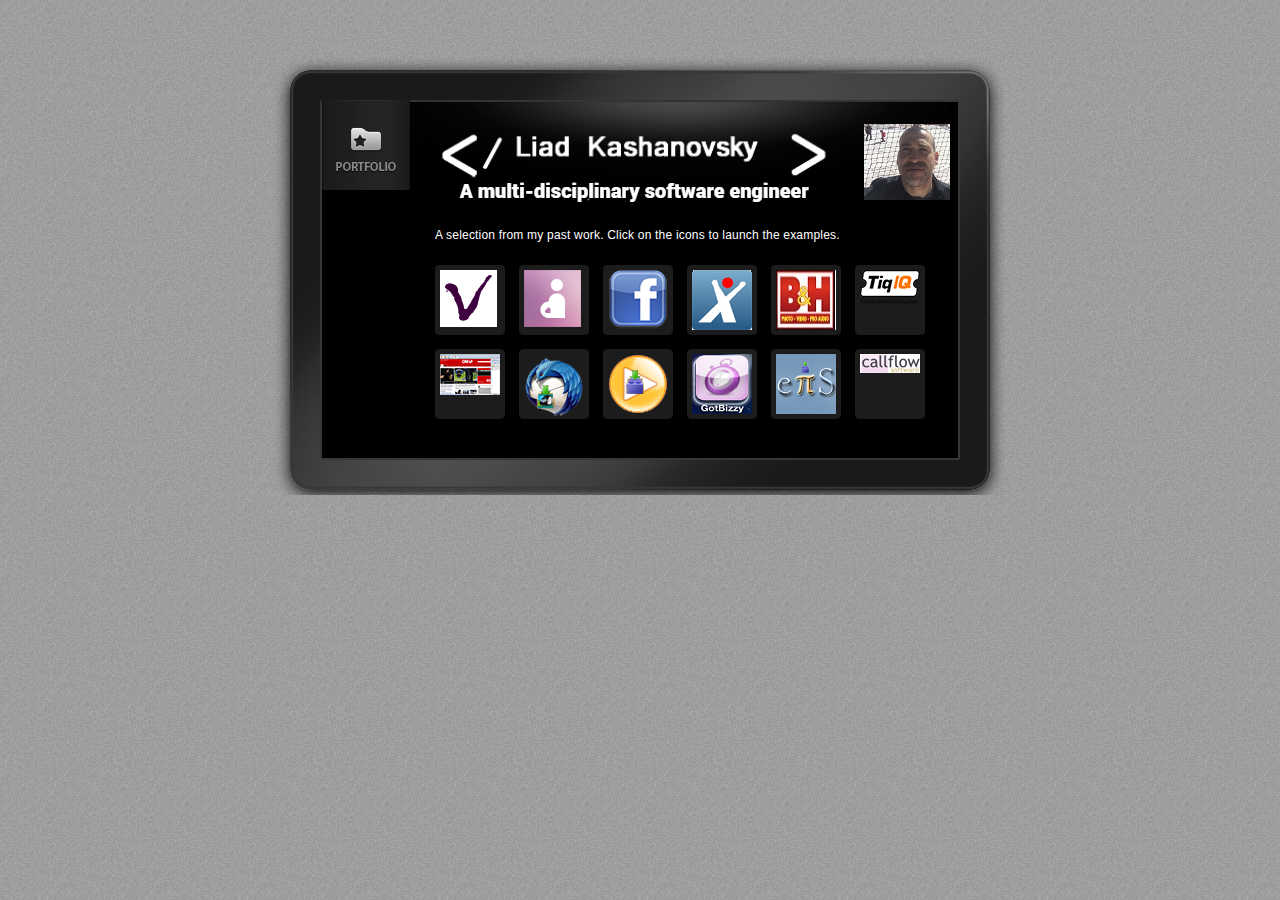
<file: index.html>
<html>
  <head>

    <script>
    window.location.replace("./profile/liad_kashanovsky/public/vCard/index.html") ;
    </script>
  </head>

  <body>
     <div id="divId" style="display:none;"></div>
  </body>
</html>
</file>
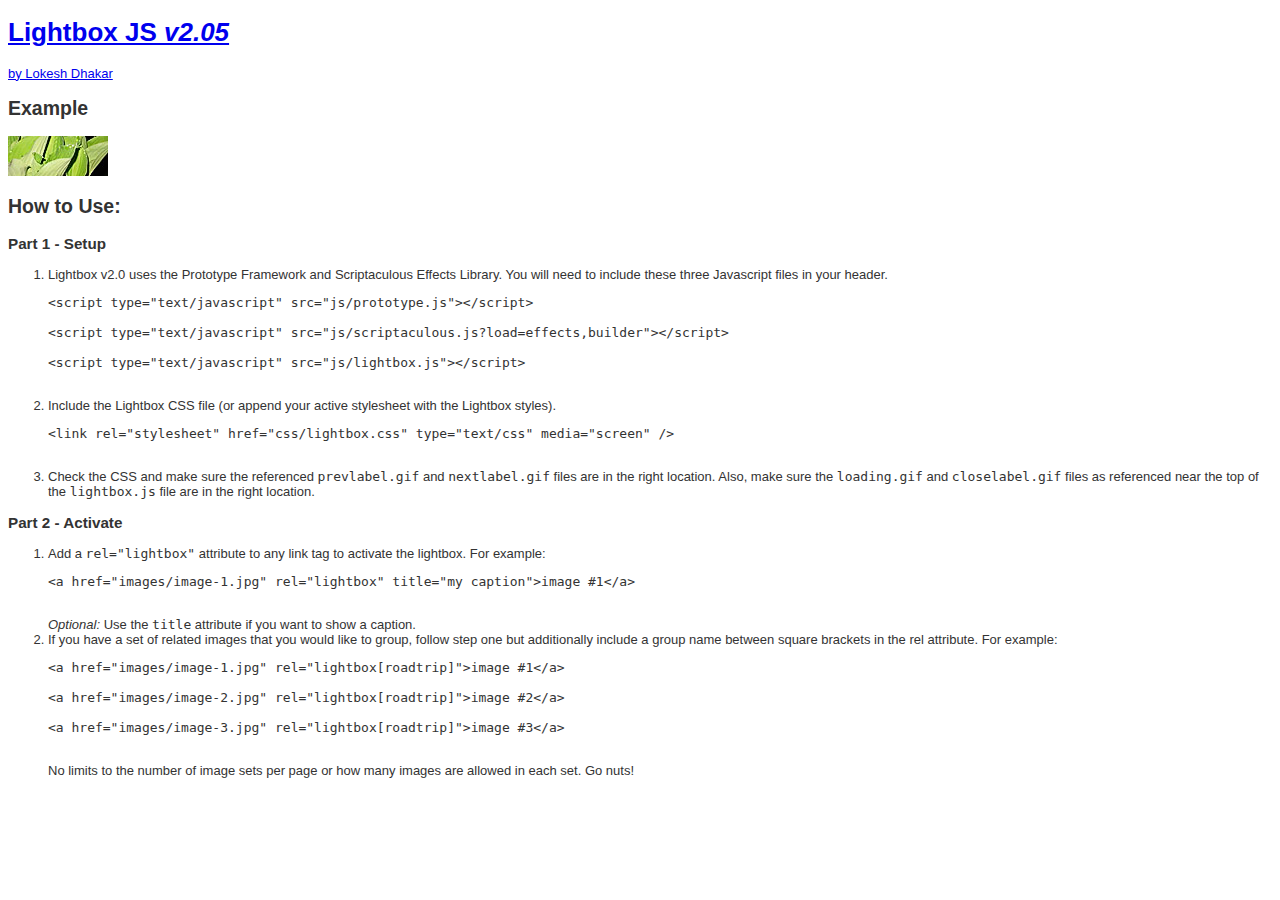
<file: vCard/assets/js/lightbox2.05/index.html>
<!DOCTYPE html PUBLIC "-//W3C//DTD XHTML 1.0 Strict//EN"
        "http://www.w3.org/TR/xhtml1/DTD/xhtml1-strict.dtd">
<html xmlns="http://www.w3.org/1999/xhtml" lang="en">
<head>
	
	<title>Lightbox JS v2.0 | Test Page</title>

	<link rel="stylesheet" href="css/lightbox.css" type="text/css" media="screen" />
	
	<script src="js/prototype.js" type="text/javascript"></script>
	<script src="js/scriptaculous.js?load=effects,builder" type="text/javascript"></script>
	<script src="js/lightbox.js" type="text/javascript"></script>

	<style type="text/css">
		body{ color: #333; font: 13px 'Lucida Grande', Verdana, sans-serif;	}
	</style>

</head>
<body>


<h1><a href="http://www.lokeshdhakar.com/projects/lightbox2/">Lightbox JS <em>v2.05</em></a></h1>
<p><a href="http://www.lokeshdhakar.com">by Lokesh Dhakar</a></p>

<h2>Example</h2>

<a href="images/image-1.jpg" rel="lightbox"><img src="images/thumb-1.jpg" width="100" height="40" alt="" /></a>




<h2>How to Use:</h2>
<h3>Part 1 - Setup</h3>
<ol>
<li>Lightbox v2.0 uses the Prototype Framework and Scriptaculous Effects Library. You will need to include these three Javascript files in your header.
<pre><code>&lt;script type=&quot;text/javascript&quot; src=&quot;js/prototype.js&quot;&gt;&lt;/script&gt;
&lt;script type=&quot;text/javascript&quot; src=&quot;js/scriptaculous.js?load=effects,builder&quot;&gt;&lt;/script&gt;
&lt;script type=&quot;text/javascript&quot; src=&quot;js/lightbox.js&quot;&gt;&lt;/script&gt;
</code></pre>
</li>
<li>Include the Lightbox CSS file (or append your active stylesheet with the Lightbox styles).
<pre><code>&lt;link rel=&quot;stylesheet&quot; href=&quot;css/lightbox.css&quot; type=&quot;text/css&quot; media=&quot;screen&quot; /&gt;
</code></pre>
</li>
<li>Check the CSS and make sure the referenced <code>prevlabel.gif</code> and <code>nextlabel.gif</code> files are in the right location. Also, make sure the <code>loading.gif</code> and <code>closelabel.gif</code> files as referenced near the top of the <code>lightbox.js</code> file are in the right location.</li>
</ol>
<h3>Part 2 - Activate</h3>
<ol>
<li>Add a <code>rel="lightbox"</code> attribute to any link tag to activate the lightbox. For example:
<pre><code>&lt;a href=&quot;images/image-1.jpg&quot; rel=&quot;lightbox&quot; title=&quot;my caption&quot;&gt;image #1&lt;/a&gt;
</code></pre>
<em>Optional: </em>Use the <code>title</code> attribute if you want to show a caption.		</li>
<li>If you have a set of related images that you would like to group, follow step one but additionally include a group name between square brackets in the rel attribute. For example: 
<pre><code>&lt;a href=&quot;images/image-1.jpg&quot; rel=&quot;lightbox[roadtrip]&quot;&gt;image #1&lt;/a&gt;
&lt;a href=&quot;images/image-2.jpg&quot; rel=&quot;lightbox[roadtrip]&quot;&gt;image #2&lt;/a&gt;
&lt;a href=&quot;images/image-3.jpg&quot; rel=&quot;lightbox[roadtrip]&quot;&gt;image #3&lt;/a&gt;
</code></pre>
No limits to the number of image sets per page or how many images are allowed in each set. Go nuts!</li>
</ol>	


</body>
</html>
</file>
